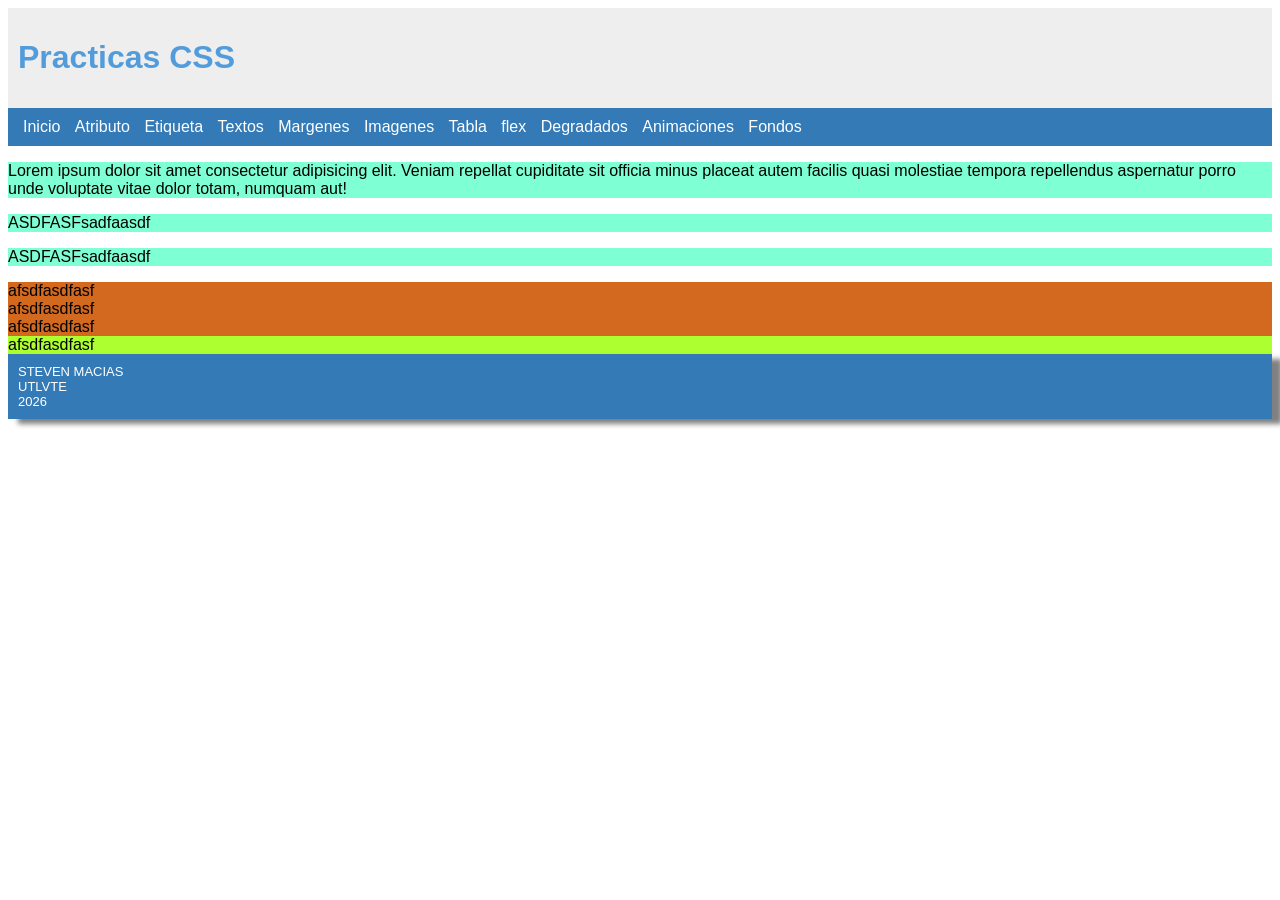
<file: CSS/Etiqueta.html>
<!DOCTYPE html>
<html lang="es">
<head>
    <meta charset="UTF-8">
    <meta name="viewport" content="width=device-width, initial-scale=1.0">
    <title>Etiqueta</title>
   <link rel="Stylesheet" href="estilos.css">
    <link rel="shortcut icon" href="https://images.seeklogo.com/logo-png/18/2/css3-logo-png_seeklogo-186678.png" type="image/x-icon">
</head>
<body>
     <div id="cabecera">
        <h1>Practicas CSS</h1>
        </div>

        <div id="menu">
            <a href="index.html" class="item_menu">Inicio</a>
            <a href="Atributo.html" class="item_menu">Atributo</a>
            <a href="Etiqueta.html" class="item_menu">Etiqueta</a>
            <a href="Texto.html" class="item_menu">Textos</a>
            <a href="margenes.html" class="item_menu">Margenes</a>
            <a href="Imagenes.html" class="item_menu">Imagenes</a>
            <a href="tabla.html" class="item_menu">Tabla</a>
            <a href="flex.html" class="item_menu">flex</a>
            <a href="Degradados.html" class="item_menu">Degradados</a>
            <a href="Animaciones.html" class="item_menu">Animaciones</a>

            <div class="dropdown">
               <a class="item_menu">Fondos  </a>
                <div class="dropdown-content" >
                    <a href="fondoColor.html">Fondo Color</a>
                    <a href="fondoImagen.html">Fondo Imagen</a>
                    <a href="fondoFijo.html">Fondo Fijo</a>
                </div>
            </div>
        </div>
    </div>
    <style>
        p{
            background-color: aquamarine;
        }
        .caja{
            background-color: chocolate;
        }
        #diferente{
            background-color: greenyellow;
        }
    </style>

    


<p>Lorem ipsum dolor sit amet consectetur adipisicing elit. Veniam repellat cupiditate sit officia minus placeat autem facilis quasi molestiae tempora repellendus aspernatur porro unde voluptate vitae dolor totam, numquam aut!</p>
<p>ASDFASFsadfaasdf</p>
<p>ASDFASFsadfaasdf</p>


    <div class="caja"> afsdfasdfasf</div>
    <div class="caja"> afsdfasdfasf</div>
    <div class="caja"> afsdfasdfasf</div>
    <div id="diferente">afsdfasdfasf</div>


    
        <!--PIE DE PAGINA-->
        <div id="footer">
        STEVEN MACIAS<br>
        UTLVTE <br>
        2026
        </div>
    
</body>
</html>
</file>
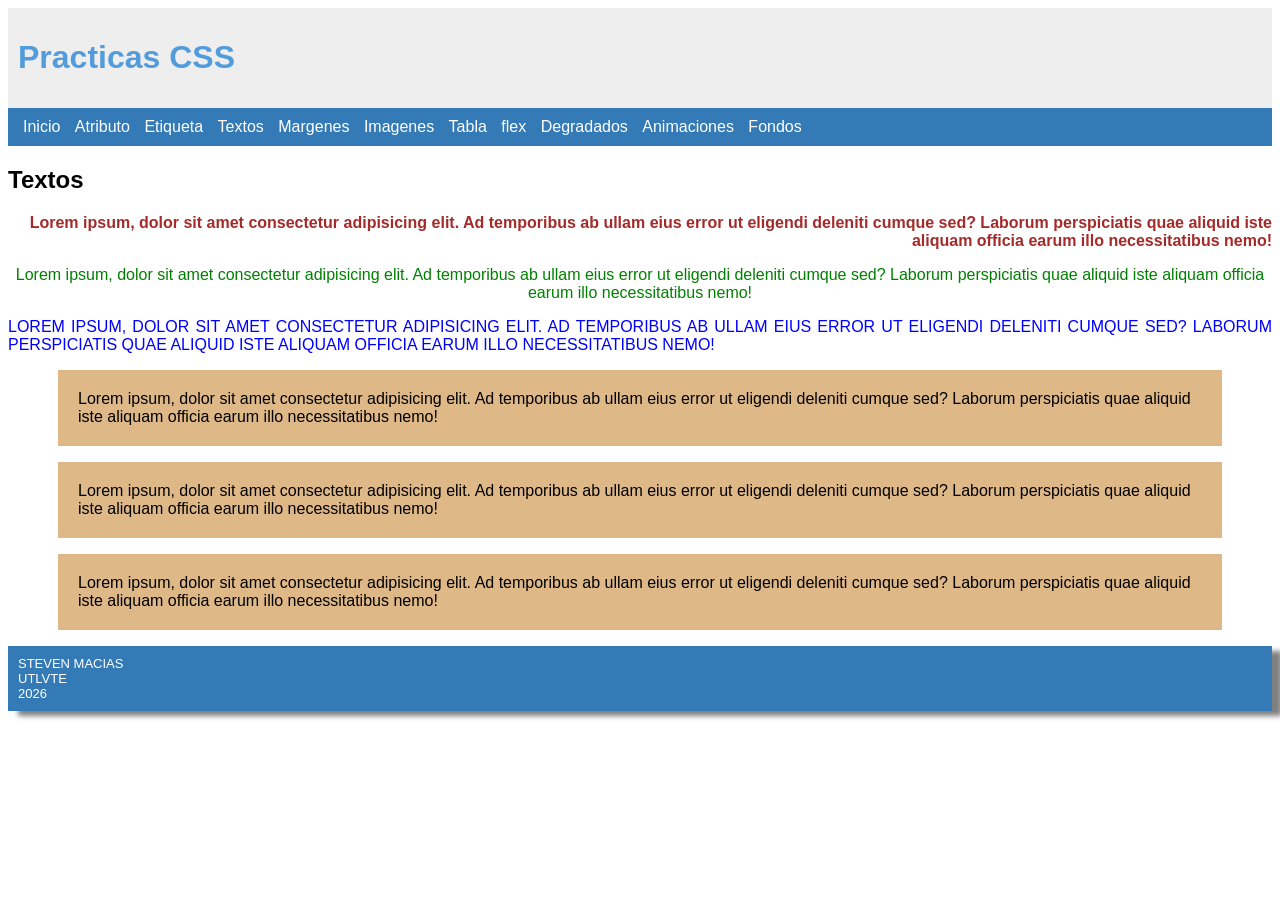
<file: CSS/Texto.html>
<!DOCTYPE html>
<html lang="es">
<head>
    <meta charset="UTF-8">
    <meta name="viewport" content="width=device-width, initial-scale=1.0">
    <title>Textos</title>
    <link rel="Stylesheet" href="estilos.css">
    <link rel="shortcut icon" href="https://images.seeklogo.com/logo-png/18/2/css3-logo-png_seeklogo-186678.png" type="image/x-icon">
</head>
<body>
    <div id="cabecera">
        <h1>Practicas CSS</h1>
        </div>

        <div id="menu">
            <a href="index.html" class="item_menu">Inicio</a>
            <a href="Atributo.html" class="item_menu">Atributo</a>
            <a href="Etiqueta.html" class="item_menu">Etiqueta</a>
            <a href="Texto.html" class="item_menu">Textos</a>
            <a href="margenes.html" class="item_menu">Margenes</a>
            <a href="Imagenes.html" class="item_menu">Imagenes</a>
            <a href="tabla.html" class="item_menu">Tabla</a>
            <a href="flex.html" class="item_menu">flex</a>
            <a href="Degradados.html" class="item_menu">Degradados</a>
            <a href="Animaciones.html" class="item_menu">Animaciones</a>

            <div class="dropdown">
                <a class="item_menu">Fondos</a>
                <div class="dropdown-content">
                    <a href="fondoColor.html">Fondo Color</a>
                    <a href="fondoImagen.html">Fondo Imagen</a>
                    <a href="fondoFijo.html">Fondo Fijo</a>
                </div>
            </div>
        </div>

    <h2>Textos</h2>

    <p id="parrafo1">Lorem ipsum, dolor sit amet consectetur adipisicing elit. Ad temporibus ab ullam eius error ut eligendi deleniti cumque sed? Laborum perspiciatis quae aliquid iste aliquam officia earum illo necessitatibus nemo!</p>
    <p id="parrafo2">Lorem ipsum, dolor sit amet consectetur adipisicing elit. Ad temporibus ab ullam eius error ut eligendi deleniti cumque sed? Laborum perspiciatis quae aliquid iste aliquam officia earum illo necessitatibus nemo!</p>
    <p id="parrafo3">Lorem ipsum, dolor sit amet consectetur adipisicing elit. Ad temporibus ab ullam eius error ut eligendi deleniti cumque sed? Laborum perspiciatis quae aliquid iste aliquam officia earum illo necessitatibus nemo!</p>

    <p class="ClaseParrafos">Lorem ipsum, dolor sit amet consectetur adipisicing elit. Ad temporibus ab ullam eius error ut eligendi deleniti cumque sed? Laborum perspiciatis quae aliquid iste aliquam officia earum illo necessitatibus nemo!</p>
    <p class="ClaseParrafos">Lorem ipsum, dolor sit amet consectetur adipisicing elit. Ad temporibus ab ullam eius error ut eligendi deleniti cumque sed? Laborum perspiciatis quae aliquid iste aliquam officia earum illo necessitatibus nemo!</p>
    <p class="ClaseParrafos">Lorem ipsum, dolor sit amet consectetur adipisicing elit. Ad temporibus ab ullam eius error ut eligendi deleniti cumque sed? Laborum perspiciatis quae aliquid iste aliquam officia earum illo necessitatibus nemo!</p>

    
        <!--PIE DE PAGINA-->
        <div id="footer">
        STEVEN MACIAS<br>
        UTLVTE <br>
        2026
        </div>
</body>
</html>
</file>
<file: CSS/estilos.css>
#parrafo1{
    color: brown;/*Color de texto*/
    font-weight: bold;/*ancho de texto*/
    text-align: right;/*Alineado de texto*/
}

#parrafo2{
    color: green;
    font-weight: light;
    text-align: center;
}

#parrafo3{
    color: blue;
    text-transform: uppercase;/*Mayuscula*/
    text-align: justify;
}

.ClaseParrafos{
    background-color: burlywood;
    margin-left: 50px;
    margin-right: 50px;
    padding: 20px;
}

*{
    font-family: Arial, Helvetica, sans-serif;
}

#cabecera{
    background-color: #EEEEEE;
    padding: 10px;/*Margen-interno*/
    color: #539cdc;
}

#menu{
    background-color: #337AB7;
    padding: 10px;
    margin-bottom: 5px; /*Margen-abajo*/
}

a.item_menu{
    color: white;/*Color texto*/
    text-decoration: none;/*Quitar subrayado*/
    padding-top: 10px;/*arriba*/
    padding-bottom: 10px;/*abajo*/
    padding-left: 5px;/*izq*/
    padding-right: 5px;/*de*/
}

a.item_menu:hover{
    background-color: #539cdc;/*Color fondo*/
}

#div1{
    background-color: burlywood;
    margin: 20px;
}

#div2{
    background-color: burlywood;
    margin: 20px;
}

#div3{
    background-color: burlywood;
    margin-right: 20px; /*Margen derecho*/
    margin-left: 20px;/*Margen izquierdo*/
    margin-top: 40px;/*Margen arriba*/
    margin-bottom: 40px;/*Margen abajo*/
}

#div4{
    background-color: burlywood;
    margin: 40px;
    padding: 20px;
}

#div5{
    background-color: burlywood;
    margin: 20px;
    padding-right: 20px;
    padding-left: 20px;
    padding-top: 40px;
    padding-bottom: 40px;
}

#footer{
    background-color: #337AB7;
    color: white;
    padding: 10px;
    box-shadow: 10px 5px 5px gray; /*sombra*/
    font-size: small; /*tamaño: pequeña*/
}

/* DROPDOWN ------------------ */
/* 1 Contenedor del dropdown */
.dropdown {
  position: relative;
  display: inline-block;
}

/* 2 Menú desplegable (oculto por defecto) */
.dropdown-content {
  display: none;
  position: absolute;
  background-color: white;
  min-width: 160px;
  box-shadow: 0px 8px 16px rgba(0,0,0,0.2);
  border-radius: 8px;
  overflow: hidden;
  margin-top: 10px;
}

/* 3 Opciones dentro del dropdown */
.dropdown-content a {
  color: #333;
  padding: 10px 15px;
  text-decoration: none;
  display: block;
  border-bottom: 1px solid #eee;
}

/* 4 Efecto al pasar el ratón sobre una opción */
.dropdown-content a:hover {
  background-color: #337AB7;
  color: white;
}

/* 5 Mostrar el menú al pasar el mouse sobre el contenedor */
.dropdown:hover .dropdown-content {
  display: block;
}

/* 6 Cambiar color del botón al pasar el mouse */
.dropdown:hover .dropbtn {
  background-color: #2980b9;
}
/* FIN DE DROPDOWN ----------------*/

#img1{
    border: 5px solid red;/*tamaño tipo color*/
    width: 30%;
}

#img2{
    width: 30%;
    border-radius: 5%;
    border: 2px solid gray;
}

#img3{
    width: 30%;
    opacity: 0.5;/*De 0 a 1. 0=es muy opaco 1=sin opacidad*/
}
#img3:hover{
    opacity: 1;
    width: 32%;
}

.contenedor{
    display: flex;
}

.div_izquierda{
    width: 50%; /*Ambos divs ocuparan el 50% del ancho del contenedor*/
    height: 400px;
    background-color: greenyellow;
    margin-right: 10px;
}

.div_derecha{
    width: 50%;
    /*Ambos divs ocuparan el 50% del ancho del contenedor*/
    background-color: aqua;
}

#deg1{
    height: 200px;
    background-image: linear-gradient(blue,skyblue);
}

#deg2{
    height: 200px;
    background-image: linear-gradient(blue,white,green);
}

#deg3{
    height: 200px;
    background-image: linear-gradient(to right, green,yellow,red);
}

@font-face {
    font-family: 'Instagrama';
    src: url("Instagram.ttf") format("truetype");
    font-style: normal;
    font-weight: normal;
}

#deg4{
    font-family: Instagram;
    font-size: 80px;
    text-align: center;
    color: white;
    height: 400px;
    background-image: linear-gradient(to right, #523FCF, #AF289D, #E8223C, #f6ba50);
    align-items: center;
    justify-content: center;
    display: flex;
}

#fondo_color{
        background-color: rgb(172, 241, 246);
        height: 1500px;
        width: 100%;
        z-index: -1;/*coloca el fondo detras del contenido*/
        position: absolute; /*Posicion absoluta para que ocupe toda la pantalla*/    
    }

#fondo_imagen{
        background-image: url("https://encrypted-tbn0.gstatic.com/images?q=tbn:ANd9GcQqHuKULB_yptgSkuHxo3LL4d90eBldDHXAkPCe4XKLCz2lsmPhjXz3SzE&s=10");
        height: 1500px;
        width: 100%;
        position: absolute; /*Posicion absoluta para que ocupe toda la pantalla*/
        background-size: cover;/*cubre todo el fondo*/
        background-repeat: no-repeat;/*No repetir imagen*/
         z-index: -1;/*coloca el fondo detras del contenido*/
         opacity: 0.5;    
    }

#fondo_fijo{
        background-image: url("https://www.almendron.com/blog/wp-content/images/2019/06/el-espacio-y-las-estrellas-a-nuestra-disposicion.jpg");
        height: 1500px;
        width: 100%;
        position: absolute; /*Posicion absoluta para que ocupe toda la pantalla*/
        background-size: cover;/*cubre todo el fondo*/
        background-repeat: no-repeat;/*No repetir imagen*/
        z-index: -1;/*coloca el fondo detras del contenido*/
        opacity: 0.5;    
         
        background-attachment: fixed;
        margin: 0;
        padding: 0;

    }

    #transicion{
        width: 100px;
        height: 100px;
        background-color: blue;
        transition: width 1s
    }

    #transicion:hover{
        width: 200px;
    }

    #animacion{
        width: 100px;
        height: 100px;
        background-color: blue;
        animation-name: ejemplo1;
        animation-duration: 3s;
        animation-iteration-count: infinite;
    }

    @keyframes ejemplo1{
        from{background-color: blue;}
        to{background-color: red;}
    }

    #animacion2{
        width: 100px;
        height: 100px;
        background-color: green;
        animation-name: ejemplo2;
        animation-duration: 3s;
        animation-iteration-count: infinite;
        position: relative;
    }

    @keyframes ejemplo2{
        0%{left: 0px; top: 0px;}
        25%{left: 200px; top: 0px;}
        50%{left: 200px; top: 200px;}
        75%{left: 0px; top: 200px;}
        100%{left: 0px; top: 0px;}
    }

    .mi-formulario {
    font-family: Arial, sans-serif;
    font-size: 14px;
    font-weight: bold;
    color: blue;
    width: 300px;
}

.campo {
    margin-bottom: 5px;
}

input[type="text"], input[type="email"] {
    padding: 5px;
    margin: 5px 0;
    border: 1px solid #ccc;
    border-radius: 5px;
    width: 100%;
}

button {
    padding: 5px;
    border-radius: 5px;
    border: none;
    cursor: pointer;
    font-weight: bold;
    color: white;
}

.btn-enviar {
    background-color: #27ae60;
}

.btn-borrar {
    background-color: #e74c3c;
}

button:hover {
    opacity: 0.8;
}
</file>
